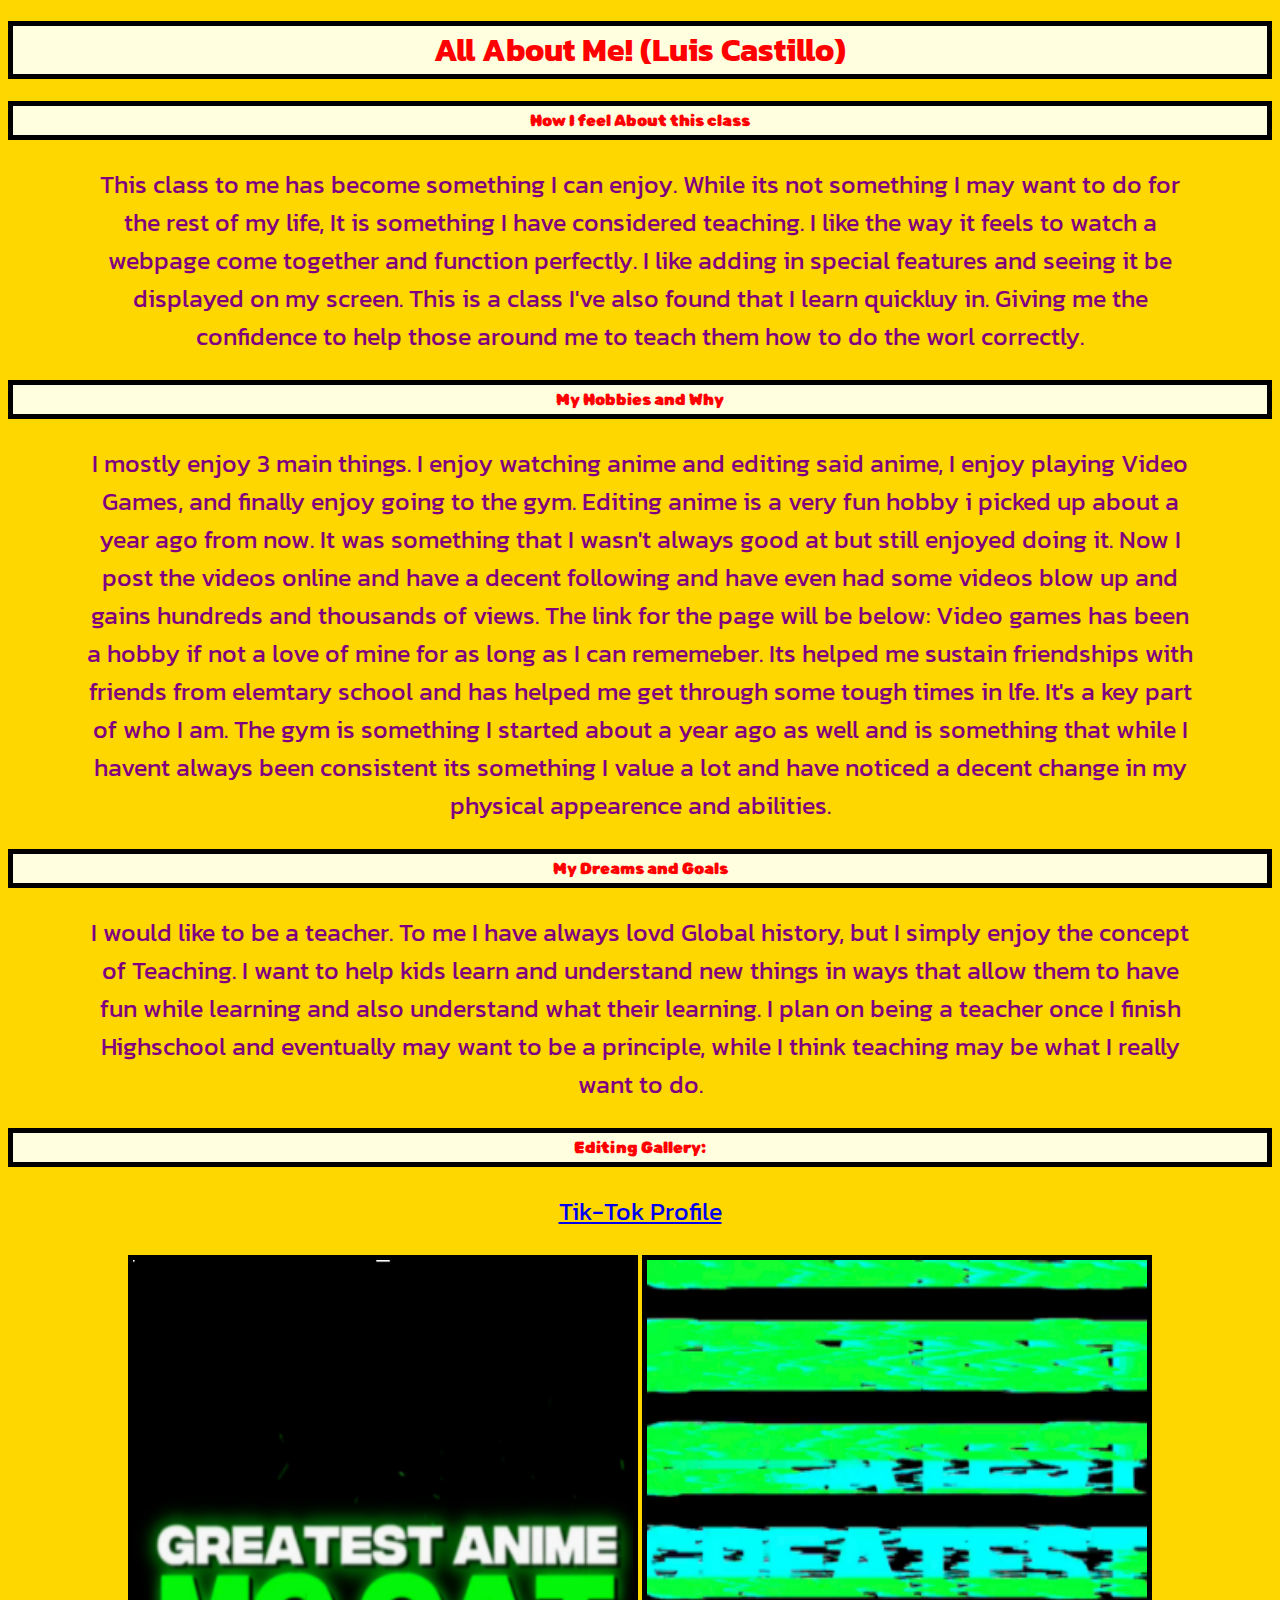
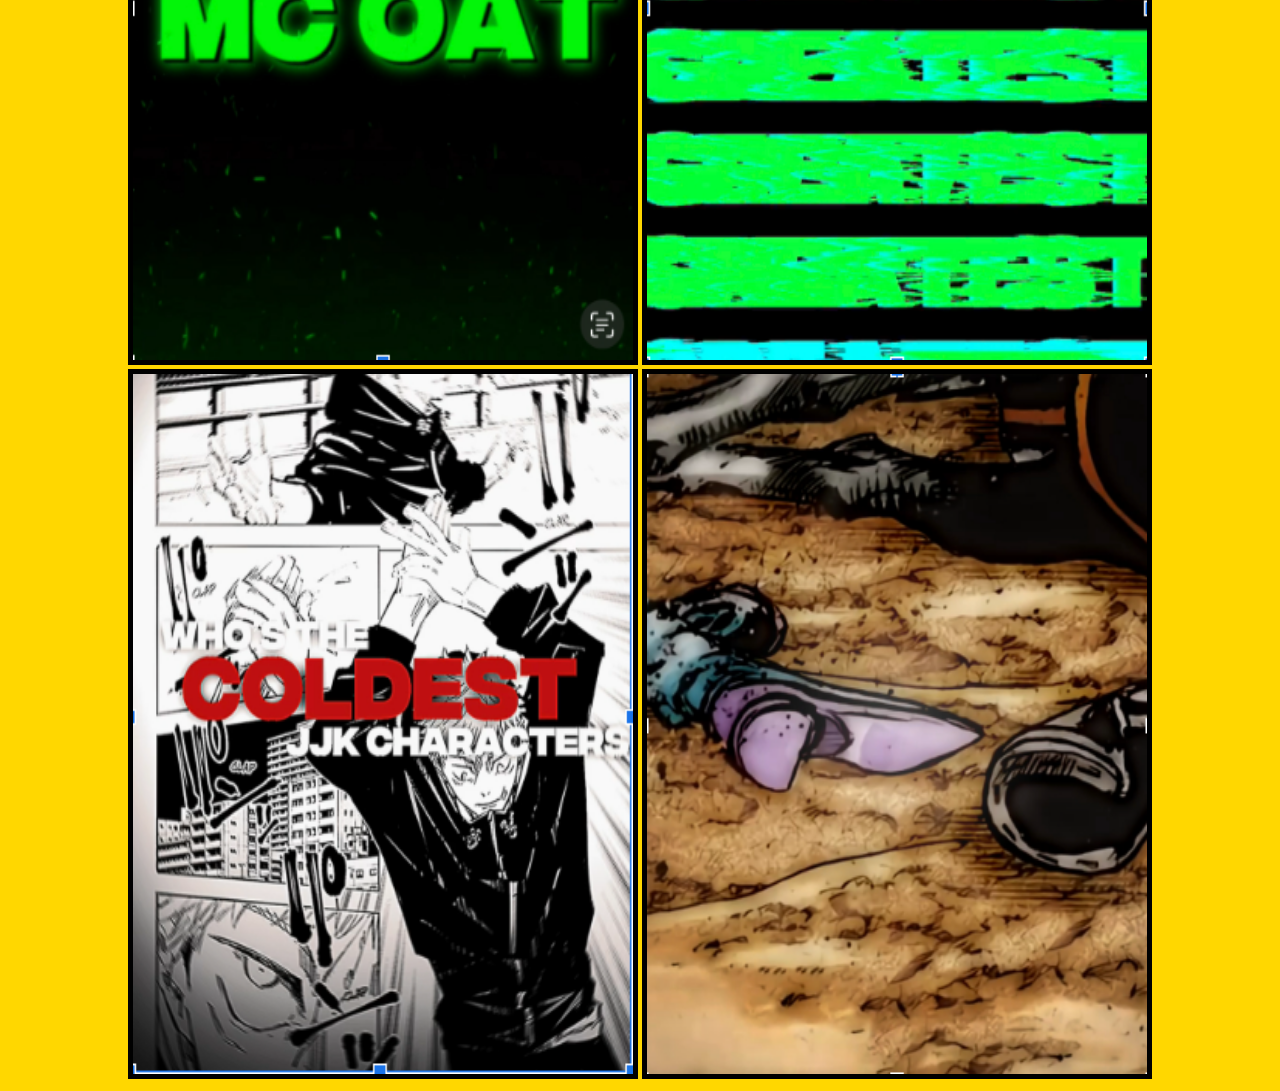
<file: aboutme.html>
<!DOCTYPE html>
<html>
    <head>
      <link rel="stylesheet" href="style.css" type="text/css">
        <title>Luis' Portfolio</title>
        <link href="https://fonts.googleapis.com/css2?family=Rubik+Bubbles&display=swap" rel="stylesheet">
        <link href="https://fonts.googleapis.com/css2?family=Kanit:wght@200&family=Rubik+Bubbles&display=swap" rel="stylesheet">
      <script src="https://ajax.googleapis.com/ajax/libs/jquery/3.6.1/jquery.min.js"></script>
    </head>
    <body>
      <h1> All About Me! (Luis Castillo)</h1>
      <ul>How I feel About this class</ul>
      <p>This class to me has become something I can enjoy. While its not something I may want to do for the rest of my life, It is something I have considered teaching. I like the way it feels to watch a webpage come together and function perfectly. I like adding in special features and seeing it be displayed on my screen. This is a class I've also found that I learn quickluy in. Giving me the confidence to help those around me to teach them how to do the worl correctly.</p>
      <ul>My Hobbies and Why</ul>
      <p> I mostly enjoy 3 main things. I enjoy watching anime and editing said anime, I enjoy playing Video Games, and finally enjoy going to the gym. Editing anime is a very fun hobby i picked up about a year ago from now. It was something that I wasn't always good at but still enjoyed doing it. Now I post the videos online and have a decent following and have even had some videos blow up and gains hundreds and thousands of views. The link for the page will be below: Video games has been a hobby if not a love of mine for as long as I can rememeber. Its helped me sustain friendships with friends from elemtary school and has helped me get through some tough times in lfe. It's a key part of who I am. The gym is something I started about a year ago as well and is something that while I havent always been consistent its something I value a lot and have noticed a decent change in my physical appearence and abilities.</p>
      <ul>My Dreams and Goals</ul>
      <p>I would like to be a teacher. To me I have always lovd Global history, but I simply enjoy the concept of Teaching. I want to help kids learn and understand new things in ways that allow them to have fun while learning and also understand what their learning. I plan on being a teacher once I finish Highschool and eventually may want to be a principle, while I think teaching may be what I really want to do. </p>
      <ul>Editing Gallery:</ul>
      <a href="https://www.tiktok.com/@mystic.firefly?_t=8ZBsHHKfoQ2&_r=1
"><p>Tik-Tok Profile</a></p>
      <a href="https://www.tiktok.com/t/ZTRpa7Dpv/" target="__blank"><img src="Edit1.png" class="Edit1"></a>
      <a href="https://www.tiktok.com/t/ZTRpaCBKs/" target="__blank"><img src="Edit2.png" class="Edit2"></a>
      <a href="https://www.tiktok.com/t/ZTRpaExT8/" target="__blank"><img src="Edit3.png" class="Edit3"></a>
      <a href="https://www.tiktok.com/t/ZTRpagEEF/
" target="__blank"><img src="Edit4.png" class="Edit4"></a>
    </body>
</html>
</file>
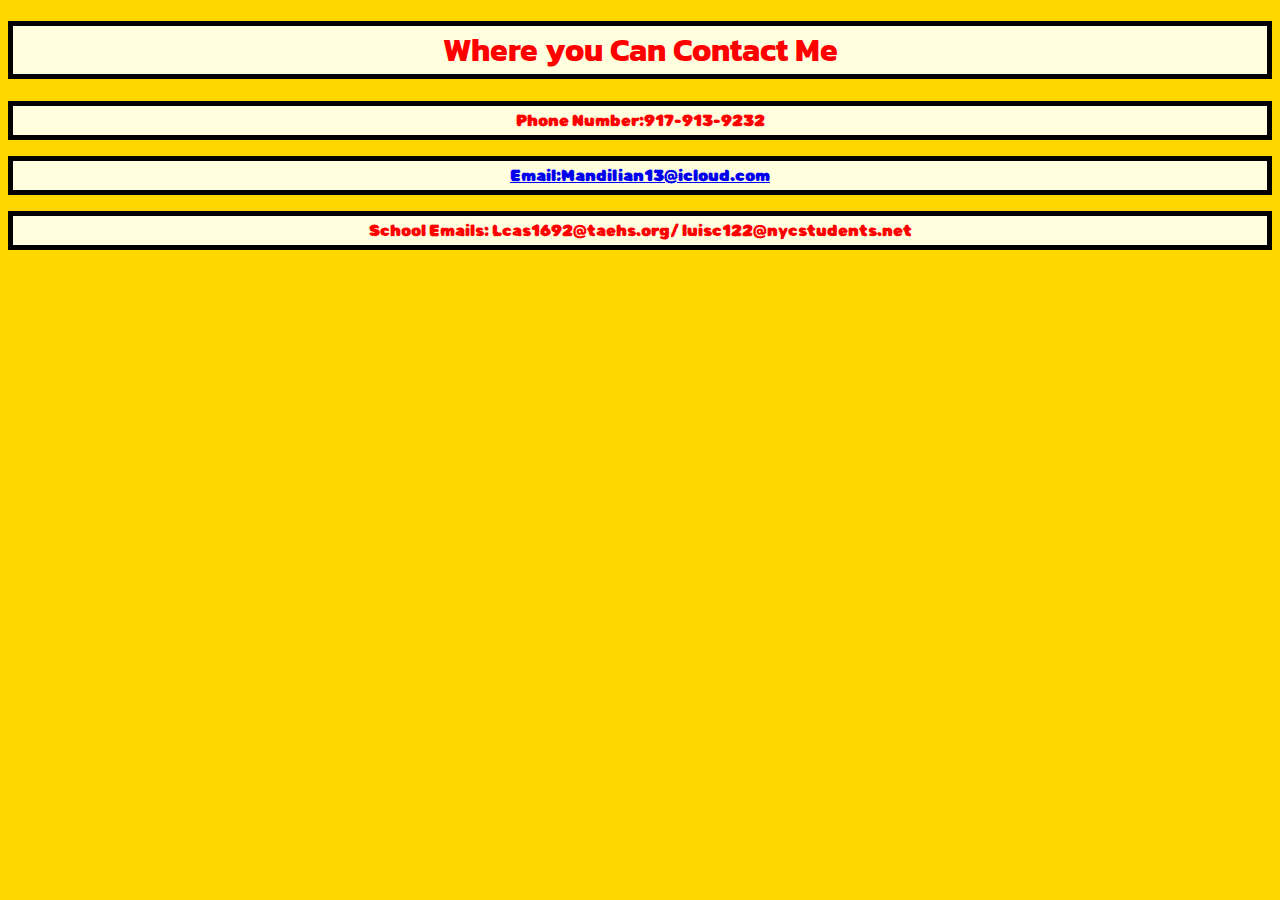
<file: contact.html>
<!DOCTYPE html>
<html>
    <head>
      <link rel="stylesheet" href="style.css" type="text/css">
        <title>Luis' Portfolio</title>
        <link href="https://fonts.googleapis.com/css2?family=Rubik+Bubbles&display=swap" rel="stylesheet">
        <link href="https://fonts.googleapis.com/css2?family=Kanit:wght@200&family=Rubik+Bubbles&display=swap" rel="stylesheet">
      <script src="https://ajax.googleapis.com/ajax/libs/jquery/3.6.1/jquery.min.js"></script>
    </head>
    <body>
    <h1>Where you Can Contact Me</h1>
      <ul>Phone Number:917-913-9232</ul>
      <a href="mailto:Mandilian13@icloud.com"><ul>Email:Mandilian13@icloud.com</a></ul>
      <ul>School Emails: Lcas1692@taehs.org/ luisc122@nycstudents.net</ul>
    </body>
</html>
</file>
<file: style.css>
h1{
font-family: 'Kanit', sans-serif;
Justify-content:center;
Display:flex;
border: 5px solid black;
    background-Color:lightyellow;
    color:red;
}
ul{ border-style:double;
    padding:5px;
    border: 5px solid black;
    font-family: 'Rubik Bubbles', cursive;
    background-Color:lightyellow;
    color:red;
}
.Menu{
  Display:flex;
  Justify-content:space-around;
  margin:50px;
  border: 5px solid black;
  font-family: 'Kanit', sans-serif;
  background-Color:lightyellow;
  color:red;
}
img{width:800px;
   height:400px;
   border: 5px solid black;
   transition: 2s;}
body {
  background-color: gold;
  text-align:center;
}
.Labels{
  Display:flex;
  Justify-content:space-around;
}
img:hover{
  transform:scale(1.1);
}
.Name{
  font-family: 'Rubik Bubbles', cursive;
 font-size:50px;
  color:blue;
  
}
u{
  color:blue;
}
button{
  color: purple;
}
p{
  Color: purple;
  font-size:25px;
  font-family: 'Kanit', sans-serif;
  Margin-left:75px;
  margin-right:75px;
}

.Edit1{
  Width:500px;
  Height:700px;
}
.Edit2{
  Width:500px;
  Height:700px;
}
.Edit3{
  Width:500px;
  Height:700px;
}
.Edit4{
  Width:500px;
  Height:700px;
}
</file>
